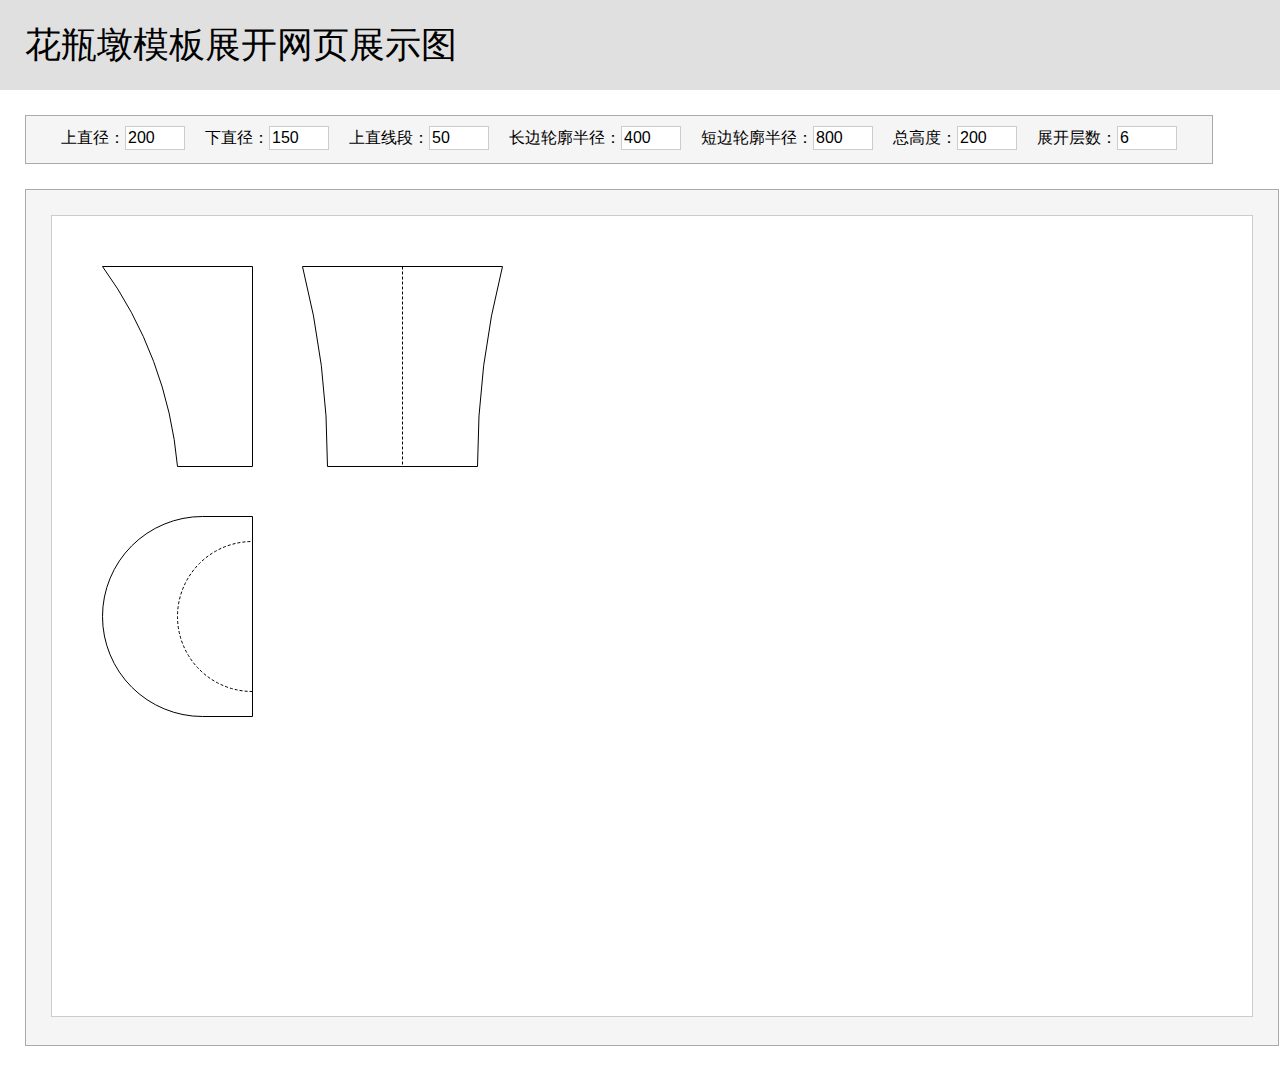
<file: index.html>
<!DOCTYPE html>
<html lang="en">
<head>
    <meta charset="UTF-8">
    <title>网页绘图测试</title>
    <link type="text/css" rel="stylesheet" href="css/reset.min.css" />
    <link type="text/css" rel="stylesheet" href="css/style.css" />
    <script src="js/jquery-1.10.1.min.js" type="text/javascript"></script>
    <script src="js/geometry.js" type="text/javascript"></script>
    <script src="js/geometry.test.js" type="text/javascript"></script>
    <script src="js/index.js" type="text/javascript"></script>
</head>
<body>

<header id="header">
    <h1>花瓶墩模板展开网页展示图</h1>
</header>

<aside id="sidebar">
    <form id="form" class="float-wrapper">
        <div class="row">
            <label for="field_d1">上直径：</label>
            <input id="field_d1" type="text" name="d1" value="200" />
        </div>
        <div class="row">
            <label for="field_d2">下直径：</label>
            <input id="field_d2" type="text" name="d2" value="150" />
        </div>
        <div class="row">
            <label for="field_l1">上直线段：</label>
            <input id="field_l1" type="text" name="l1" value="50" />
        </div>
        <div class="row">
            <label for="field_r1">长边轮廓半径：</label>
            <input id="field_r1" type="text" name="r1" value="400" />
        </div>
        <div class="row">
            <label for="field_r2">短边轮廓半径：</label>
            <input id="field_r2" type="text" name="r2" value="800" />
        </div>
        <div class="row">
            <label for="field_h">总高度：</label>
            <input id="field_h" type="text" name="h" value="200" />
        </div>
        <div class="row">
            <label for="field_n">展开层数：</label>
            <input id="field_n" type="text" name="n" value="6" />
        </div>
    </form>
</aside>

<div id="main">
    <canvas id="canvas" width="800" height="600"></canvas>
</div>

</body>
</html>
</file>
<file: css/style.css>
a {
  text-decoration: none;
  color: inherit;
}
strong {
  font-weight: bold;
}
small {
  font-size: 0.8em;
}
em {
  font-style: italic;
}
del {
  text-decoration: line-through;
}
input {
  font-size: inherit;
  color: inherit;
}
.text-left {
  text-align: left;
}
.text-right {
  text-align: right;
}
.text-center {
  text-align: center;
}
.pull-left {
  float: left;
}
.pull-right {
  float: right;
}
.clearfix {
  clear: both;
  zoom: 1;
}
.clearfix::before {
  content: "";
  display: table;
}
.clearfix::after {
  content: "";
  display: table;
  clear: both;
}
.float-wrapper {
  display: inline-block;
  width: 100%;
  zoom: 1;
}
.nowrap {
  white-space: nowrap;
  overflow: hidden;
  text-overflow: ellipsis;
}
.circle {
  -webkit-border-radius: 9999px;
  -moz-border-radius: 9999px;
  border-radius: 9999px;
}
body {
  min-width: 1200px;
}
body h1 {
  font-size: 36px;
}
body #header {
  height: 60px;
  line-height: 60px;
  padding: 15px 25px;
  background: #E0E0E0;
}
body #sidebar {
  margin: 25px;
  padding: 10px 25px;
  box-sizing: border-box;
  border: 1px solid #AAA;
  background: #F5F5F5;
  float: left;
}
body #sidebar #form .row {
  display: inline-block;
  float: left;
  padding: 0 10px;
}
body #sidebar #form .row label {
  display: inline-block;
  float: left;
  line-height: 24px;
}
body #sidebar #form .row input {
  box-sizing: border-box;
  border: 1px solid #CCC;
  width: 60px;
  float: left;
  height: 24px;
  padding: 2px;
}
body #main {
  margin: 0 25px 25px 25px;
  display: inline-block;
  min-height: 600px;
  padding: 25px;
  background: #F5F5F5;
  border: 1px solid #AAA;
}
body #main #canvas {
  background: white;
  border: 1px solid #CCC;
}
</file>
